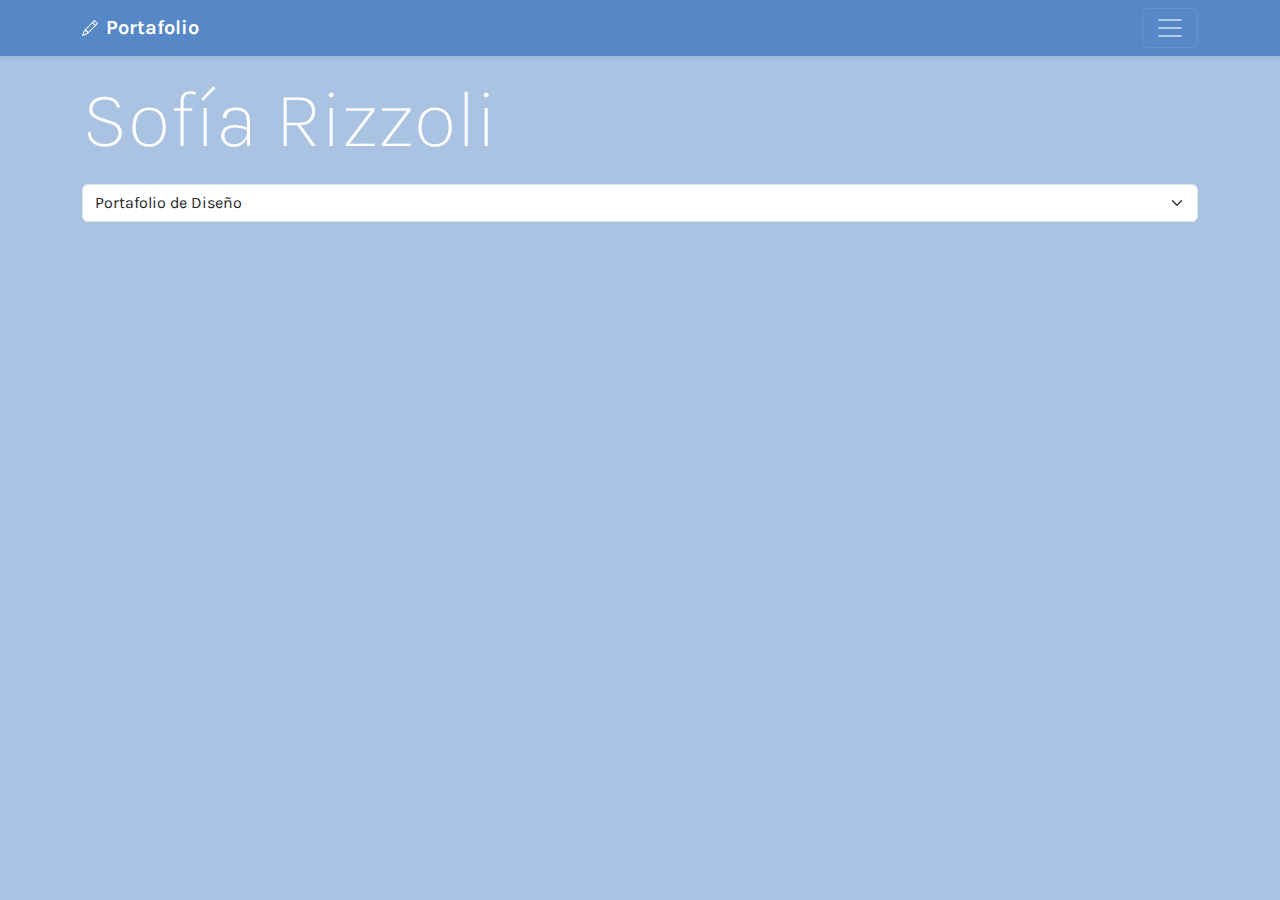
<file: index.html>
<!DOCTYPE html>
<html lang="es">
    <head>
        <meta charset="utf-8" />
        <meta name="viewport" content="width=device-width, initial-scale=1" />
        <title>📂Sofía Rizzoli</title>
        <link href="https://cdn.jsdelivr.net/npm/bootstrap@5.3.3/dist/css/bootstrap.min.css" rel="stylesheet" integrity="sha384-QWTKZyjpPEjISv5WaRU9OFeRpok6YctnYmDr5pNlyT2bRjXh0JMhjY6hW+ALEwIH" crossorigin="anonymous" />
        <link href="style.css" rel="stylesheet"/>
    </head>
    <body class="text-bg-warning bg-opacity-50">
        <div class="collapse text-bg-warning" id="navbarHeader">
            <div class="container">
                <div class="row">
                    <div class="col-sm-8 col-md-7 py-4">
                        <h4 class="text-white">Sobre Mi</h4>
                        <p class="text-white">
                            Mi nombre es Sofía, tengo 21 años y estudio diseño en la UC desde el 2021. Soy de La Serena pero me vine a vivir a Santiago por la carrera con mi hermano. Las cosas que más me gustan hacer es jugar fútbol, salir
                            con amigas y ver películas.
                        </p>
                    </div>

                    <div class="col-sm-4 offset-md-1 py-4">
                        <h4 class="text-white">Contact</h4>

                        <ul class="list-unstyled">
                            <li><a href="https://www.linkedin.com/in/sof%C3%ADa-rizzoli/" target="_blank" class="text-white">Linkedin</a></li>
                            <li><a href="mailto:sofirizzoli@gmail.com" class="text-white">Correo</a></li>
                        </ul>
                    </div>
                </div>
            </div>
        </div>
        <div class="navbar navbar-dark bg-warning shadow-sm">
            <div class="container">
                <a href="#" class="navbar-brand d-flex align-items-center">
                    <svg xmlns="http://www.w3.org/2000/svg" width="16" height="16" fill="currentColor" class="bi bi-pencil me-2" viewBox="0 0 16 16">
                        <path
                            d="M12.146.146a.5.5 0 0 1 .708 0l3 3a.5.5 0 0 1 0 .708l-10 10a.5.5 0 0 1-.168.11l-5 2a.5.5 0 0 1-.65-.65l2-5a.5.5 0 0 1 .11-.168zM11.207 2.5 13.5 4.793 14.793 3.5 12.5 1.207zm1.586 3L10.5 3.207 4 9.707V10h.5a.5.5 0 0 1 .5.5v.5h.5a.5.5 0 0 1 .5.5v.5h.293zm-9.761 5.175-.106.106-1.528 3.821 3.821-1.528.106-.106A.5.5 0 0 1 5 12.5V12h-.5a.5.5 0 0 1-.5-.5V11h-.5a.5.5 0 0 1-.468-.325"
                        />
                    </svg>
                    <strong>Portafolio</strong>
                </a>
                <button class="navbar-toggler" type="button" data-bs-toggle="collapse" data-bs-target="#navbarHeader" aria-controls="navbarHeader" aria-expanded="false" aria-label="Toggle navigation">
                    <span class="navbar-toggler-icon"></span>
                </button>
            </div>
        </div>

        <header class="container">
            <h1 class="display-1 my-3 text-white"></h1>
            <select class="form-select my-3">
                <option value="todos">Portafolio de Diseño</option>
                <option value="grafico">Portafolio de Diseño Gráfico</option>
                <option value="industrial">Portafolio de Diseño Industrial</option>
                <option value="servicios">Portafolio de Diseño de Servicios</option>
            </select>
        </header>
        <div class="container text-center">
            <main class="row row-cols-2 row-cols-sm-3 row-cols-md-4 row-cols-lg-6"></main>
        </div>

        <script src="https://cdn.jsdelivr.net/npm/bootstrap@5.3.3/dist/js/bootstrap.bundle.min.js" integrity="sha384-YvpcrYf0tY3lHB60NNkmXc5s9fDVZLESaAA55NDzOxhy9GkcIdslK1eN7N6jIeHz" crossorigin="anonymous"></script>

        <script>
            //unas variables que no varían, que son constantes:

            const nombre = "Sofía Rizzoli";

            const autoria = document.querySelector("h1");

            autoria.innerHTML = nombre;

            const principal = document.querySelector("main");

            const seleccion = document.querySelector("select");

            //acá voy por el JSON

            async function astros() {
                const consulta = await fetch("https://raw.githubusercontent.com/sssrrrddd/prueba-2/refs/heads/main/datos.json");
                const data = await consulta.json();
                console.log(data);

                data.forEach((d, i) => (principal.innerHTML += `<div class="${d.signo} col shadow-sm mb-3">
                     <div class="${d.signo} col shadow-sm mb-3">
                            <div class="card text-bg-warning h-100">
                            <img src="${d.foto}" class="card-img-top" alt="${d.fecha}">
                            <div class"="card-body"> 
                            <p class="card-text">
                            <a href="single.html?data=${i}" class="link-light link-offset-2 link-offset-3-hover link-underline link-underline-opacity-0 link-underline-opacity-75-hover stretched-link">${d.nombre}
                    </a></p>`));

                seleccionables();
            }

            astros().catch((error) => console.error(error));

            //lo que sigue es una función que ejecuto dentro de astros()

            var valor;

            function seleccionables() {
                seleccion.addEventListener("change", (e) => {
                    document.querySelectorAll(".col").forEach((t) => t.classList.add("d-none"));
                    valor = e.target.value;
                    if (valor !== "todos") {
                        document.querySelectorAll(`.${valor}`).forEach((t) => t.classList.remove("d-none"));
                    } else {
                        document.querySelectorAll("div").forEach((t) => t.classList.remove("d-none"));
                    }
                });
            }
        </script>
    </body>
</html>
</file>
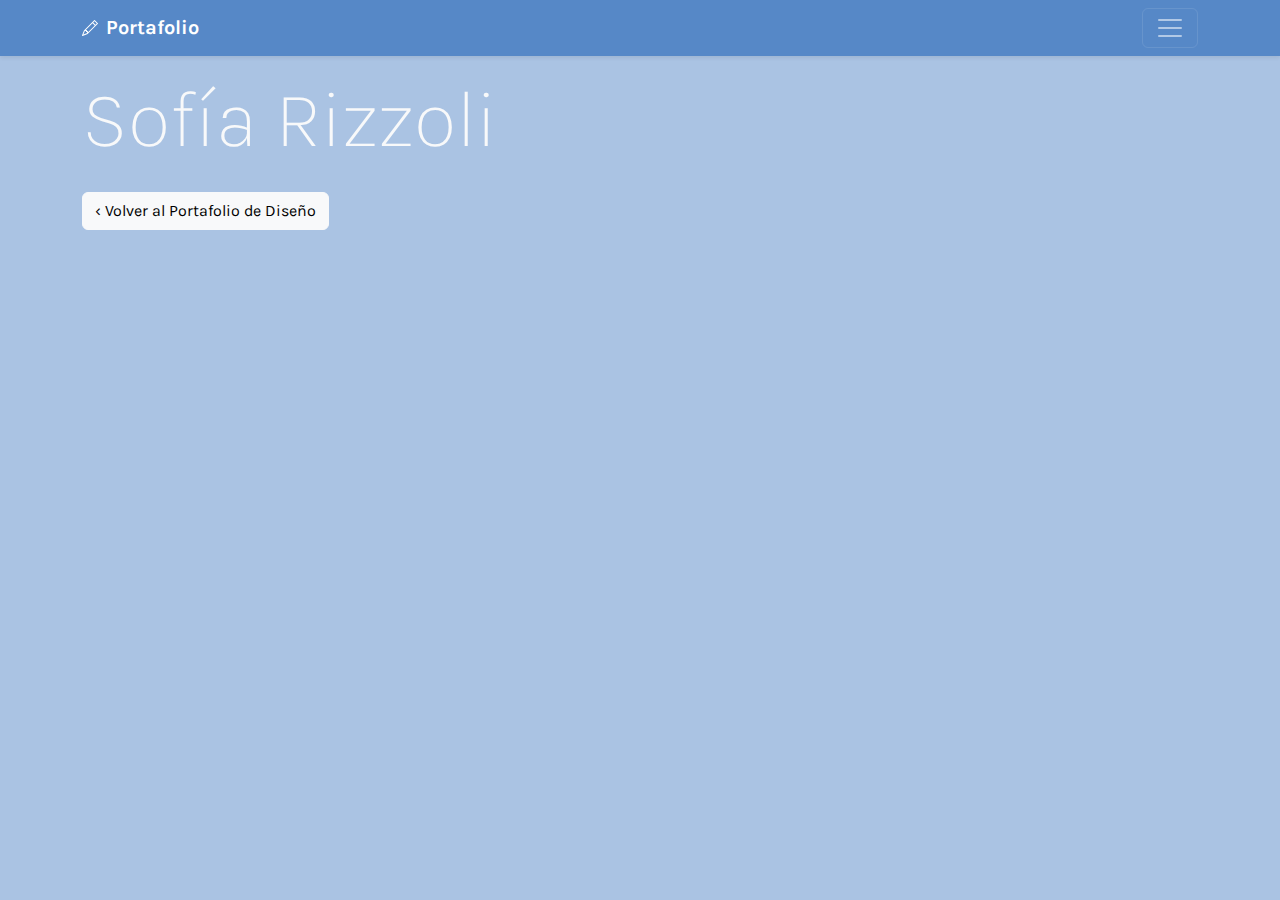
<file: single.html>
<!DOCTYPE html>
<html lang="es">
    <head>
        <meta charset="utf-8" />
        <meta name="viewport" content="width=device-width, initial-scale=1" />
        <title>📂Sofía Rizzoli</title>
        <link href="https://cdn.jsdelivr.net/npm/bootstrap@5.3.3/dist/css/bootstrap.min.css" rel="stylesheet" integrity="sha384-QWTKZyjpPEjISv5WaRU9OFeRpok6YctnYmDr5pNlyT2bRjXh0JMhjY6hW+ALEwIH" crossorigin="anonymous" />
        <link href="style.css" rel="stylesheet"/>
    </head>
    <body class="text-bg-warning bg-opacity-50">
        <div class="collapse text-bg-warning" id="navbarHeader">
            <div class="container">
                <div class="row">
                    <div class="col-sm-8 col-md-7 py-4">
                        <h4 class="text-white">Sobre Mi</h4>
                        <p class="text-white">
                            Mi nombre es Sofía, tengo 21 años y estudio diseño en la UC desde el 2021. Soy de La Serena pero me vine a vivir a Santiago por la carrera con mi hermano. Las cosas que más me gustan hacer es jugar fútbol, salir
                            con amigas y ver películas.
                        </p>
                    </div>

                    <div class="col-sm-4 offset-md-1 py-4">
                        <h4 class="text-white">Contact</h4>

                        <ul class="list-unstyled">
                            <li><a href="https://www.linkedin.com/in/sof%C3%ADa-rizzoli/" target="_blank" class="text-white">Linkedin</a></li>
                            <li><a href="mailto:sofirizzoli@gmail.com" class="text-white">Correo</a></li>
                        </ul>
                    </div>
                </div>
            </div>
        </div>
        <div class="navbar navbar-dark bg-warning shadow-sm">
            <div class="container">
                <a href="#" class="navbar-brand d-flex align-items-center">
                    <svg xmlns="http://www.w3.org/2000/svg" width="16" height="16" fill="currentColor" class="bi bi-pencil me-2" viewBox="0 0 16 16">
                        <path
                            d="M12.146.146a.5.5 0 0 1 .708 0l3 3a.5.5 0 0 1 0 .708l-10 10a.5.5 0 0 1-.168.11l-5 2a.5.5 0 0 1-.65-.65l2-5a.5.5 0 0 1 .11-.168zM11.207 2.5 13.5 4.793 14.793 3.5 12.5 1.207zm1.586 3L10.5 3.207 4 9.707V10h.5a.5.5 0 0 1 .5.5v.5h.5a.5.5 0 0 1 .5.5v.5h.293zm-9.761 5.175-.106.106-1.528 3.821 3.821-1.528.106-.106A.5.5 0 0 1 5 12.5V12h-.5a.5.5 0 0 1-.5-.5V11h-.5a.5.5 0 0 1-.468-.325"
                        />
                    </svg>
                    <strong>Portafolio</strong>
                </a>
                <button class="navbar-toggler" type="button" data-bs-toggle="collapse" data-bs-target="#navbarHeader" aria-controls="navbarHeader" aria-expanded="false" aria-label="Toggle navigation">
                    <span class="navbar-toggler-icon"></span>
                </button>
            </div>
        </div>

        <header class="container">
            <h1 class="display-1 my-3"></h1>
            <a href="index.html" class="my-2 btn btn-light btn-small" >‹ Volver al Portafolio de Diseño</a>
        </header>

        <div class="container">
            <div class="row">
                <main class="col-lg-8 me-auto"></main>

                <script src="https://cdn.jsdelivr.net/npm/bootstrap@5.3.3/dist/js/bootstrap.bundle.min.js" integrity="sha384-YvpcrYf0tY3lHB60NNkmXc5s9fDVZLESaAA55NDzOxhy9GkcIdslK1eN7N6jIeHz" crossorigin="anonymous"></script>

                <script>
                    //vamos a buscar un dato

                    var x = new URLSearchParams(window.location.search).get("data");

                    const autoria = document.querySelector("h1");

                    autoria.innerHTML = '<a href="index.html" class="link-light link-underline-light link-underline-opacity-0 link-underline-opacity-10-hover">Sofía Rizzoli</a>';

                    const principal = document.querySelector("main");

                    const seleccion = document.querySelector("select");

                    //acá voy por el JSON

                    async function astros() {
                        const consulta = await fetch("https://raw.githubusercontent.com/sssrrrddd/prueba-2/refs/heads/main/datos.json");
                        const data = await consulta.json();
                        console.log(data);

                        if (x) {
                            principal.innerHTML += `<h2 class"mt-4> <p class="text-white">${data[x].nombre}</h2><p class="text-white">${data[x].fecha}</p><p class="text-white">${data[x].descripcion} </p><img src="${data[x].fotos}" class="w-100">`;
                        } else {
                            window.location.href = "index.html";
                        }
                    }
                    astros().catch((error) => console.error(error));
                </script>
            </div>
        </div>
    </body>
</html>
</file>
<file: style.css>
@import url('https://fonts.googleapis.com/css2?family=Karla:ital,wght@0,200..800;1,200..800&display=swap');

:root {
  --bs-warning-rgb: 86, 136, 199;
  --bs-font-sans-serif: "Karla", sans-serif;
  --bs-body-font-family: var(--bs-font-sans-serif);
}

.display-1{
  font-size: clac(1.625rem + 5vw);
  font-weight: 100;

}
</file>
